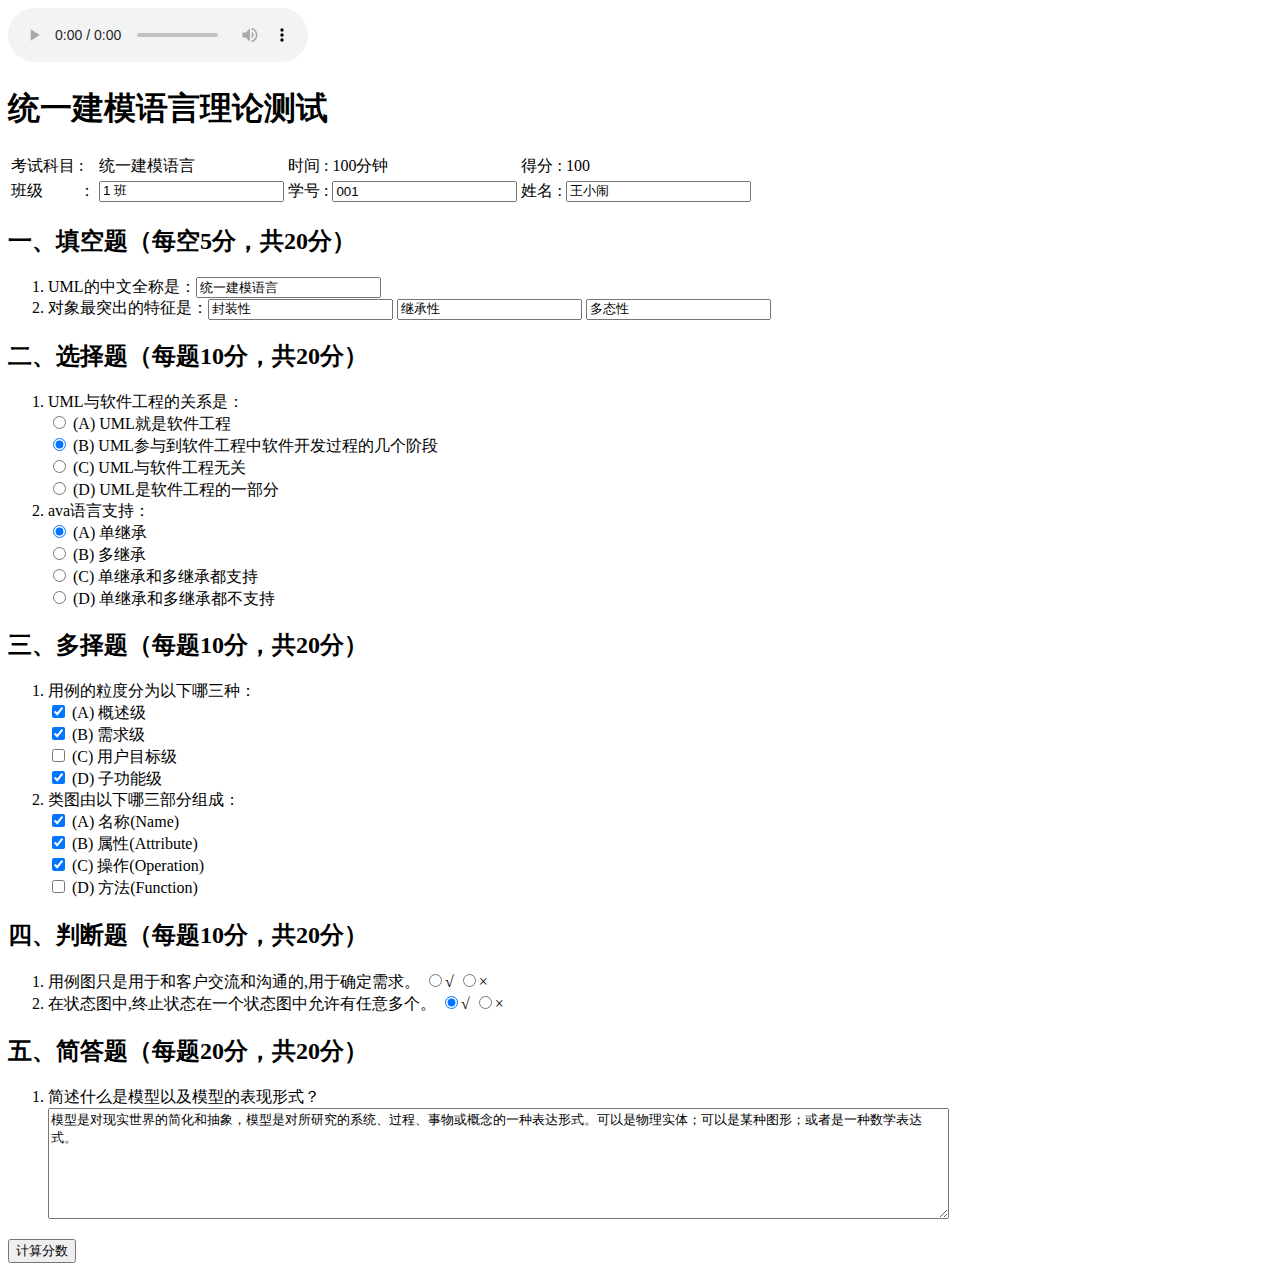
<file: index.html>
<!DOCTYPE html>
<html lang="en">
<head>
    <meta charset="UTF-8">
    <title>Test</title>
</head>
<body>
  <audio autoplay controls loop>
    <source src="http://aqqmusic.tc.qq.com/amobile.music.tc.qq.com/C400002smLy40ZZpNm.m4a?guid=2323262752&vkey=AE9930276C296EB869AB5805FEBA86F72F4BF49965DFDEA5FF0AD7D898DAAB3AD299572FCAC5C320544F2ABC1CA2D872D4D0958A87C708CE&uin=0&fromtag=38" id="aud" >
  </audio>
  <form>
  <h1>统一建模语言理论测试</h1>
  <table border="0">
    <tr>
      <td>考试科目 </td>
      <td>: </td>
      <td>统一建模语言</td>
      <td>时间</td>
      <td>:</td>
      <td>100分钟</td>
      <td>得分</td>
      <td>:</td>
      <td>100</td>
    </tr>
    <tr>
      <td>班级</td>
      <td>：</td>
      <td><input type="text" value ="1 班"></td>
      </td>
      <td>学号</td>
      <td>:</td>
      <td><input type="text" value ="001"></td> 
      <td>姓名</td>
      <td>:</td>
      <td><input type="text" value ="王小闹"></td> 
    </tr>
  </table>
  <h2>一、填空题（每空5分，共20分）</h2>
  <ol>
    <li> 
      <label for="txt">UML的中文全称是：</label><input type="text" value ="统一建模语言" id="txt"> 
    </li>
    <li>
      对象最突出的特征是：<input type="text" value ="封装性">&nbsp;<input type="text" value ="继承性">&nbsp<input type="text" value ="多态性">  
    </li>
  </ol>
  <h2>二、选择题（每题10分，共20分）</h2>
  <ol>
    <li> 
      UML与软件工程的关系是：
      <br>
      <input type="radio" name="relationship" id="software">
      <label for="software">(A) UML就是软件工程</label>
      <br>
      <input type="radio" name="relationship" value ="answer" id="progress" checked>
      <label for="progress">(B) UML参与到软件工程中软件开发过程的几个阶段</label>
      <br>
      <input type="radio" name="relationship" value ="answer" id="norel">
      <label for="norel">(C) UML与软件工程无关</label>
      <br>
      <input type="radio" name="relationship" value ="answer" id="part">
      <label for="part">(D) UML是软件工程的一部分</label>
    </li>
    <li>
      ava语言支持：
      <br>
      <input type="radio" name="language" value ="answer" id="single" checked>
      <label for="single">(A) 单继承</label>
      <br>
      <input type="radio" name="language" value ="answer" id="multi">
      <label for="multi">(B) 多继承</label>
      <br>
      <input type="radio" name="language" value ="answer" id="both">
      <label for="both">(C) 单继承和多继承都支持</label>  
      <br>
      <input type="radio" name="language" value ="answer" id="none">
      <label for="none">(D) 单继承和多继承都不支持</label>
    </li>
  </ol>
  <h2>三、多择题（每题10分，共20分）</h2>
  <ol>
    <li>
      用例的粒度分为以下哪三种：
      <br>
      <input type="checkbox" name="granularity" value="answer" id="ab" checked>
      <label for="ab">(A) 概述级</label>
      <br>
      <input type="checkbox" name="granularity" value="answer" id="need" checked>
      <label for="need">(B) 需求级</label> 
      <br>
      <input type="checkbox" name="granularity" value="answer" id="target">
      <label for="target">(C) 用户目标级</label>
      <br>
      <input type="checkbox" name="granularity" value="answer" id="sub" checked>
      <label for="sub">(D) 子功能级</label>
    </li>
    <li>
      类图由以下哪三部分组成：
      <br>
      <input type="checkbox" name="component" value="answer" id="name" checked>
      <label for="name">(A) 名称(Name)</label>
      <br>
      <input type="checkbox" name="component" value="answer" checked id="attribute">
      <label for="attribute">(B) 属性(Attribute)</label>
      <br>
      <input type="checkbox" name="component" value="answer" checked id="operation">
      <label for="operation">(C) 操作(Operation)</label>
      <br>
      <input type="checkbox" name="component" value="answer" id="way">
      <label for="way">(D) 方法(Function)</label>
    </li>
  </ol>
  <h2>四、判断题（每题10分，共20分）</h2>
  <ol>
    <li>
      用例图只是用于和客户交流和沟通的,用于确定需求。
      <input type="radio" name="answer" value ="answer" id="ri"><label for="ri">√</label>
      <input type="radio" name="answer" value ="answer" id="wr" checked><label for="wr">×</label>
    </li>
    <li>
      在状态图中,终止状态在一个状态图中允许有任意多个。
      <input type="radio" name="answer" value ="true" id="right" checked><label for="right">√</label>
      <input type="radio" name="answer" value ="fault" id="wrong"><label for="wrong">×</label> 
    </li>
  </ol>
  <h2>五、简答题（每题20分，共20分）</h2>
  <ol>
    <li>
      简述什么是模型以及模型的表现形式？
      <br>
      <textarea name="message" rows="7" cols="110">模型是对现实世界的简化和抽象，模型是对所研究的系统、过程、事物或概念的一种表达形式。可以是物理实体；可以是某种图形；或者是一种数学表达式。
      </textarea>
    </li>
  </ol>
    <input type="button" value="计算分数" onclick="alert('Excellent!')">
  </form>
</body>
</html>
</file>
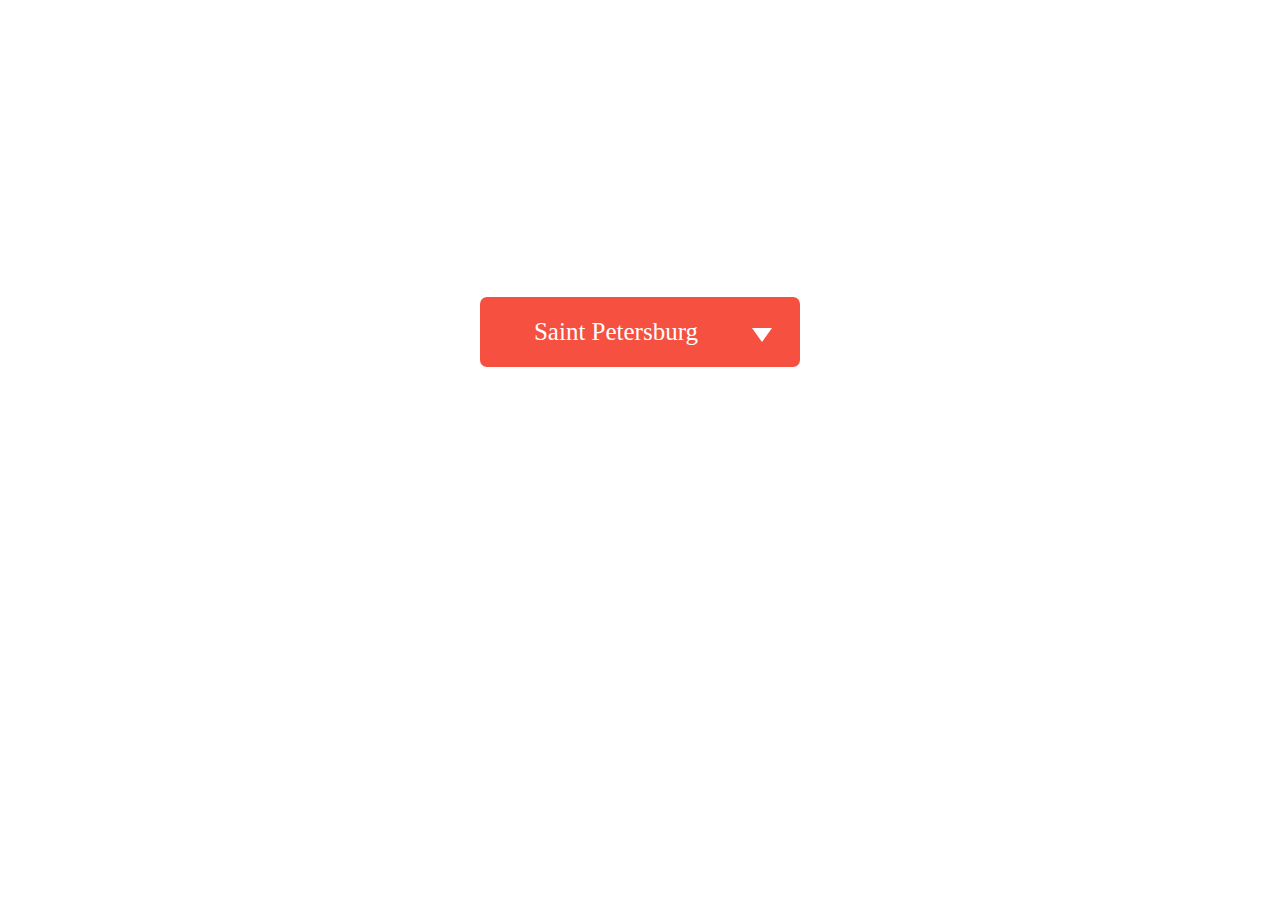
<file: css1.html>
<!DOCTYPE html>
<html lang="en">
<head>
    <meta charset="UTF-8">
    <title>CSS1 Task</title>
    <link rel="stylesheet" href="./styles/css1.css">
</head>
<body>
<div class="bkg">
  <div class="nav">
    <div class="name">
      <span>Saint Petersburg</span>
    </div>
    <div class="triangle"></div>
  </div>
  <div class="blank"></div>
  <div class="list">
    <ul class="option">
      <li class="line">
        <div class="heart"></div>
        <a href="https://www.baidu.com/link?url=tITGWcKmHJipdljm1VUQigMPPZi2Eg92C_mOX-v8S7tBhXddeGcSybnQYuX2uiTC5ym7CxxD3lB4J2CZFC0C1lGiyQKynRnUf2V8miJoSCOZ0SEPvifQu2K2nFOJS8iZ&wd=&eqid=d5406aef008481b3000000035de001d0">
        Like
        </a>
      </li>
      <li class="line">
        <div class="star"></div>
        <a href="https://www.baidu.com/link?url=tITGWcKmHJipdljm1VUQigMPPZi2Eg92C_mOX-v8S7tBhXddeGcSybnQYuX2uiTC5ym7CxxD3lB4J2CZFC0C1lGiyQKynRnUf2V8miJoSCOZ0SEPvifQu2K2nFOJS8iZ&wd=&eqid=d5406aef008481b3000000035de001d0">
        Favourite
        </a>
      </li>
      <li class="no-line">
        <div class="chat"></div>
        <a href="https://www.baidu.com/link?url=tITGWcKmHJipdljm1VUQigMPPZi2Eg92C_mOX-v8S7tBhXddeGcSybnQYuX2uiTC5ym7CxxD3lB4J2CZFC0C1lGiyQKynRnUf2V8miJoSCOZ0SEPvifQu2K2nFOJS8iZ&wd=&eqid=d5406aef008481b3000000035de001d0">
        Discuss
        </a>
      </li>
    </ul>
  </div>
</div>
</body>
</html>
</file>
<file: styles/css1.css>
.bkg {
  margin: 0px;
  position: absolute;
  top: 50%;
  margin-top: -153px;
  left: 50%;
  margin-left: -160px;
  background-color: white;
}

.nav, .list {
  background-color: #f65040;
  border-radius: 7px;
  border: 0px solid #fff;
}

.nav {
  overflow: hidden;
  height: 70px;
  width: 320px;
}

.name {
  float: left;
  width: 85%;
}

.name span {
  display: inline-block;
  width: 100%;
  text-align: center;
  font-family: 'Bree Serif', serif;
  font-size: 25px;
  line-height: 70px;
  color: #fff;
}

.triangle {
  float: right;
  display: inline-block;
  margin-top: 31px;
  margin-right: 28px;
  width:0px;
  height:0px;
  border-top: 14px solid white;
  border-right: 10px solid transparent;
  border-bottom: 10px solid transparent;
  border-left: 10px solid transparent;
}

.blank, .list {
  display: none;
}

.bkg:hover .blank {
  display: block;
} 

.bkg:hover .list {
  display: block;
} 

.blank {
  position: absolute;
  right: 28px;
  width:0px;
  height:0px;
  border-top: 10px solid transparent;
  border-right: 10px solid transparent;
  border-bottom: 14px solid #f65040;
  border-left: 10px solid transparent;
}

.list {
  width: 320px;
  margin-top: 24px;
}

.list a {
  display: inline-block;
  text-decoration: none;
  color: #fff;
  vertical-align: top;
  height: 70px;
  line-height: 70px;
  font-family: 'Bree Serif', serif;
  font-size: 25px;
}

.option {
  margin: 0;
  padding: 0;
  list-style: none;
}

.option li {
  overflow: hidden;
  height: 70px;
}

.line {
  border-bottom: 1px solid #fd7a69;
}

.option li > div {
  display: inline-block;
  width: 80px;
  height: 70px;
  margin-left: 15px;
}

.heart {
  float: left;
  background: url(../static/bkg.png) no-repeat 14px -32px;
  background-size: 190%;
}

.star {
  float: left;
  background: url(../static/bkg.png) no-repeat -50px 20px;
  background-size: 190%;
}

.chat {
  float: left;
  background: url(../static/bkg.png) no-repeat 15px 20px;
  background-size: 190%;
}
</file>
